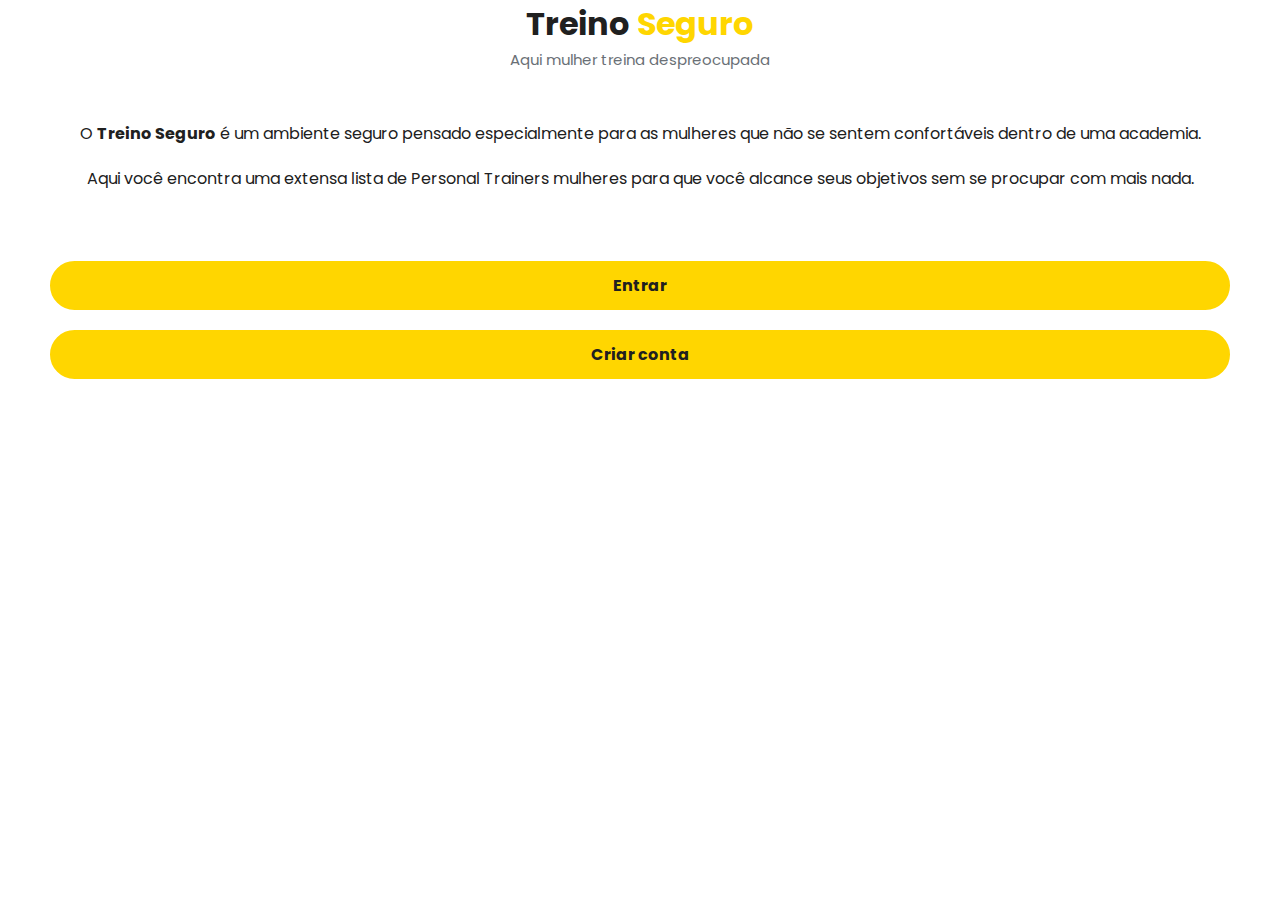
<file: index.html>
<!DOCTYPE html>
<html lang="pt-BR">

<head>
    <meta charset="UTF-8">
    <meta http-equiv="X-UA-Compatible" content="IE=edge">
    <meta name="viewport" content="width=device-width, initial-scale=1.0">
    <link rel="stylesheet" href="/styles.css">
    <title>Treino Seguro</title>
</head>

<body>
    <header>
        <h1>Treino <span>Seguro</span></h1>
        <p>
            Aqui mulher treina despreocupada
        </p>
    </header>

    <main>
        <div class="presentation">
            <p>
                O <b>Treino Seguro</b> é um ambiente seguro pensado 
                especialmente para as mulheres que não se sentem 
                confortáveis dentro de uma academia.
            </p>
            <p>
                Aqui você encontra uma extensa lista de Personal Trainers
                mulheres para que você alcance seus objetivos sem se 
                procupar com mais nada.
            </p>
        </div>

        <div class="options">
            <a href="./App/SignIn/index.html" class="btn">Entrar</a>
            <a href="./App/SignUp/index.html" class="btn">Criar conta</a>
        </div>
    </main>
</body>

</html>
</file>
<file: styles.css>
@import url('https://fonts.googleapis.com/css2?family=Roboto:wght@300;400;700&display=swap');
@import url('https://fonts.googleapis.com/css2?family=Poppins:wght@300;400;700&display=swap');

* {
    font-family: 'Poppins', sans-serif;
    box-sizing: border-box;
    margin: 0;
    padding: 0;
}

html,
body {
    color: #202020;
    background-color: #FFFFFF;
}

a,
a:hover,
a:visited {
    color: unset;
    text-decoration: none;
}

header {
    text-align: center;
    margin-bottom: 20px;
}

header span {
    color: #FFD600;
}

header p {
    color: #6a7076;
    font-size: 15px;
}

/* CONTENT */
.presentation {
    text-align: center;
    margin: 50px;
}

.presentation p {
    margin-bottom: 20px;
}

.options {
    display: flex;
    flex-direction: column;
    /* margin: 20px 0 20px 0; */
}

.btn {
    background-color: #FFD600;
    border: 2px solid #FFD600;
    border-radius: 25px;
    font-weight: 700;
    font-size: 16px;
    padding: 10px;
    text-align: center;
    margin: 20px 50px 0 50px;
}
</file>
